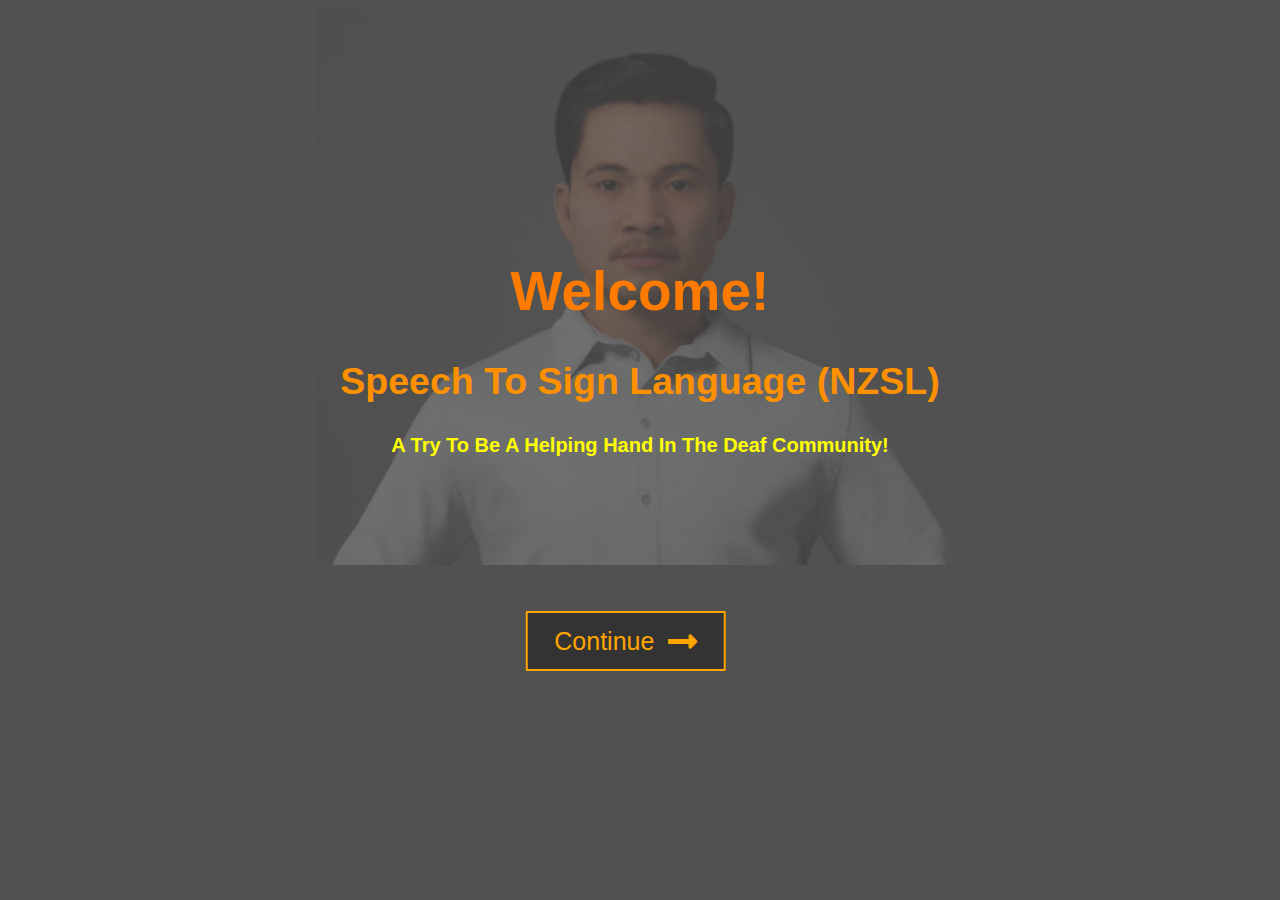
<file: html/page2.html>
<!DOCTYPE html>
<html lang="en">
  <head>
    <meta charset="UTF-8" />
    <meta http-equiv="X-UA-Compatible" content="IE=edge" />
    <meta name="viewport" content="width=device-width, initial-scale=1.0" />
    <link rel="stylesheet" href="/css/page2.css" />
    <link
      rel="stylesheet"
      href="https://cdnjs.cloudflare.com/ajax/libs/font-awesome/5.15.4/css/all.min.css"
    />
    <title>NZSL</title>
  </head>
  <body>
    <section class="container">
      <div>
        <img src="/image/bg1.png" alt="" />
      </div>

      <div class="centered">
        <h1 class="text1">Welcome!</h1>
        <h2>Speech to Sign Language (NZSL)</h2>
        <h3 class="text3">
          A try to be a helping hand in the Deaf community!
        </h3>
      </div>

      <div class="btn">
        <ul>
          <a href="/html/page3.html" class="link-design">
            <li>
              <span>continue &nbsp; <i class="fas fa-long-arrow-alt-right fa-lg"></i></span>
            </li>
          </a>
        </ul>
      </div>
    </section>
  </body>
</html>
</file>
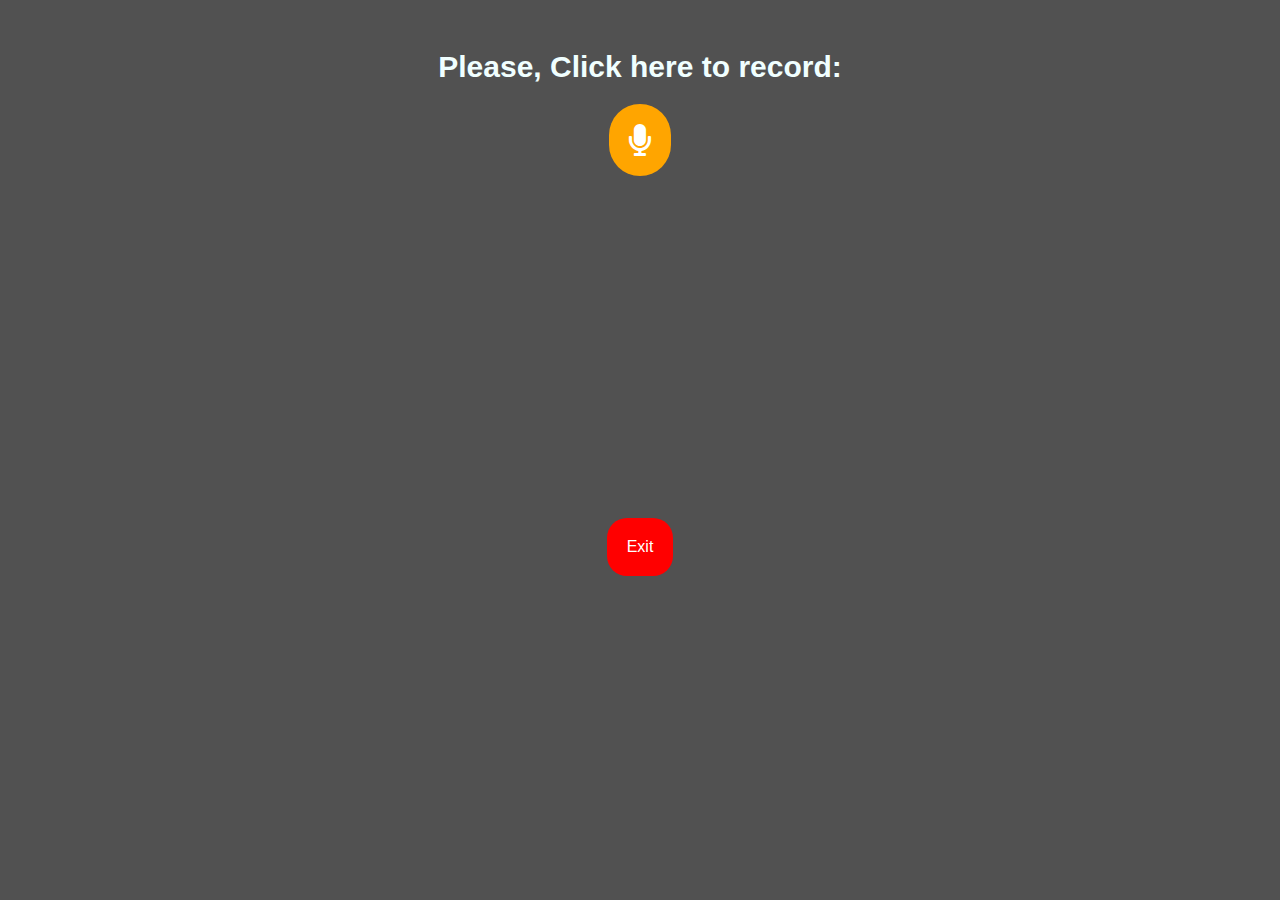
<file: html/page3.html>
<!DOCTYPE html>
<html lang="en">
  <head>
    <meta charset="UTF-8" />
    <meta http-equiv="X-UA-Compatible" content="IE=edge" />
    <meta name="viewport" content="width=device-width, initial-scale=1.0" />
    <link
      rel="stylesheet"
      href="https://cdnjs.cloudflare.com/ajax/libs/font-awesome/5.15.4/css/all.min.css"
    />
    <link rel="stylesheet" href="/css/page3.css" />
    <title>Speech Convert</title>
  </head>
  <body>
    <section class="paged">
      <div>
        <h1 class="txt">Please, Click here to record:</h1>
        <button class="button"><i class="fas fa-microphone fa-2x"></i></button>
      </div>
      <br /><br /><br /><br /><br /><br /><br /><br /><br /><br /><br /><br /><br /><br /><br /><br /><br /><br /><br />
      <div>
        
        
        <button
          class="button2"
          onclick="window.location.href='/html/page4.html';"
        >
          Exit
        </button>
      </div>
    </section>
  </body>
</html>
</file>
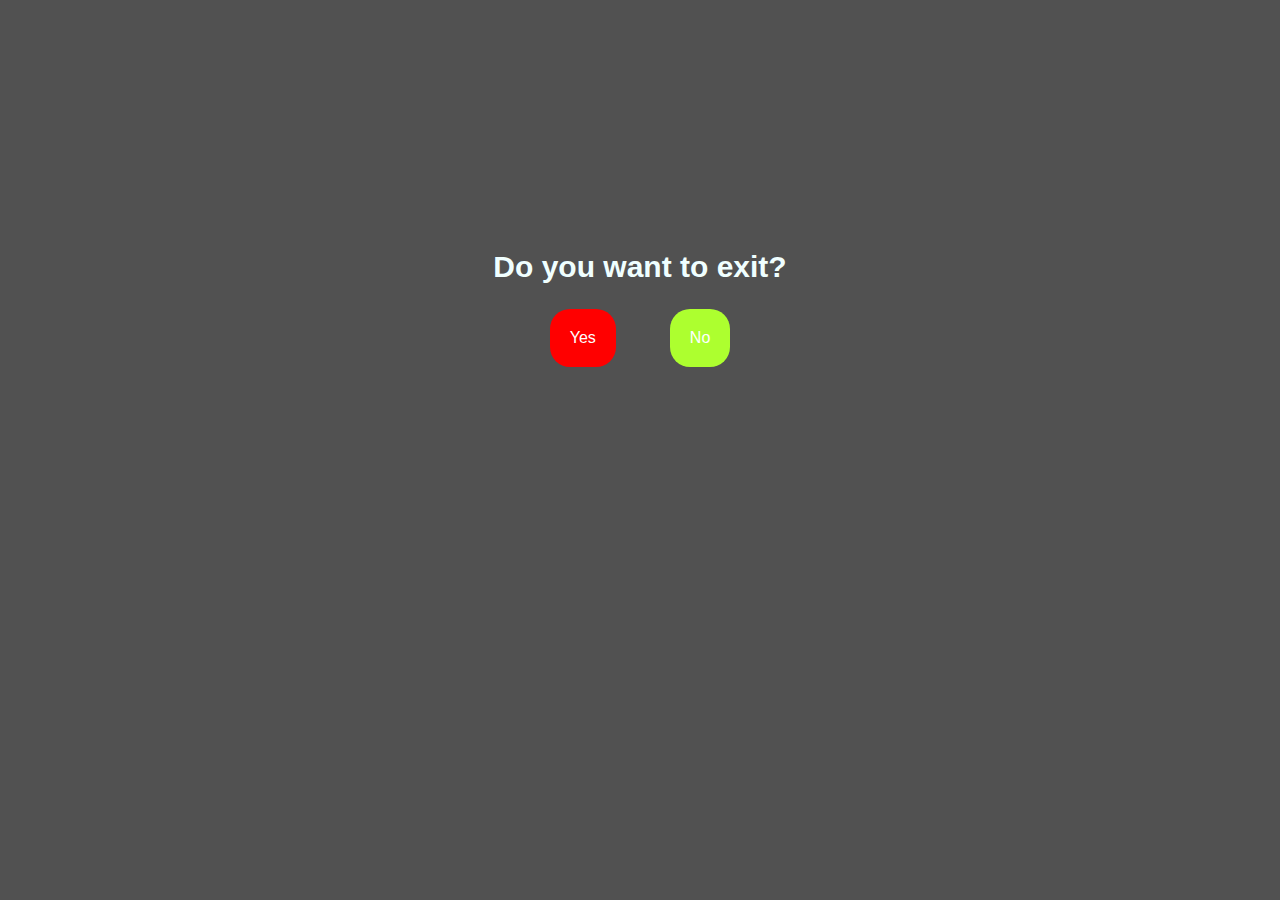
<file: html/page4.html>
<!DOCTYPE html>
<html lang="en">
  <head>
    <meta charset="UTF-8" />
    <meta http-equiv="X-UA-Compatible" content="IE=edge" />
    <meta name="viewport" content="width=device-width, initial-scale=1.0" />
    <link rel="stylesheet" href="/css/page4.css" />
    <title>Good-Bye!</title>
  </head>
  <body>
    <section>
      <div>
        <h2 class="txt">Do you want to exit?</h2>
        <div class="btn-pos">
          <button class="btn1" onclick="window.location.href='/index.html';">
            Yes
          </button>
          <button
            class="btn2"
            onclick="window.location.href='/html/page3.html';"
          >
            No
          </button>
        </div>
      </div>
    </section>
  </body>
</html>
</file>
<file: css/page2.css>
body{
    background-color: rgba(51, 51, 51, 0.856);
}
img {
    opacity: 0.25;
    width: 650px;
}
.container {
    position: relative;
    text-align: center;
    color: rgb(255, 145, 0);
    font-size: 25px;
    font-family: sans-serif;
    text-transform: capitalize;
}

.centered {
    position: absolute;
    top: 50%;
    left: 50%;
    transform: translate(-50%, -50%);
}
.text1{
    font-size: 55px;
    color: rgb(255, 123, 0);
}
.text3{
    font-size: 20px;
    color: rgb(255, 255, 0);
}

.btn{
    margin: 0;
    display: flex;
    align-items: center;
    justify-content: center;
    
}
ul {
    padding: 0;
    list-style-type: none;
}

li {
    font-size: 25px;
    width: 8em;
    height: 2em;
    color: orange;
    border-left: 0.08em solid;
    position: relative;
    margin-top: 0.8em;
    cursor: pointer;
    
}

li::before,
li::after
 {
    content: '';
    position: absolute;
    width: inherit;
    border-left: inherit;
    z-index: -1;
}

li::before {
    height: 80%;
    top: 10%;
    left: calc(-0.15em - 0.08em * 2);
    filter: brightness(0.8);
}

li::after {
    height: 60%;
    top: 20%;
    left: calc(-0.15em * 2 - 0.08em * 3);
    filter: brightness(0.6);
}

li span {
    position: relative;
    height: 120%;
    top: -10%;
    box-sizing: border-box;
    border: 0.08em solid;
    background-color: #333;
    display: flex;
    align-items: center;
    justify-content: center;
    font-family: sans-serif;
    text-transform: capitalize;
    transform: translateX(calc(-0.15em * 3 - 0.08em * 2));
    transition: 0.3s;
    
}

li:hover span {
    transform: translateX(0.15em);
    
}
.link-design{
    text-decoration: none;
}
</file>
<file: css/page3.css>
body{
    background-color: rgba(51, 51, 51, 0.856);
    text-align: center;
}
.paged{
    margin-top: 50px;
}
.txt{
    color: azure;
    font-family: sans-serif;
    font-weight: 700;
    font-size: 30px;
}
.button {
    background-color: orange; 
    border: none;
    color: white;
    padding: 20px;
    text-align: center;
    text-decoration: none;
    display: inline-block;
    font-size: 16px;
    cursor: pointer;
    border-radius: 100px;
  }
.button2 {
    background-color: red; 
    border: none;
    color: white;
    padding: 20px;
    text-align: center;
    text-decoration: none;
    display: inline-block;
    font-size: 16px;
    cursor: pointer;
    border-radius: 20px;
  }
</file>
<file: css/page4.css>
body{
    background-color: rgba(51, 51, 51, 0.856);
    text-align: center;
    margin-top: 250px;
}
.txt{
    color: azure;
    font-family: sans-serif;
    font-weight: 700;
    font-size: 30px;
}
.btn1 {
    background-color: red; 
    border: none;
    color: white;
    padding: 20px;
    text-align: center;
    text-decoration: none;
    display: inline-block;
    font-size: 16px;
    cursor: pointer;
    border-radius: 20px;
}
.btn2 {
    background-color: greenyellow; 
    border: none;
    color: white;
    padding: 20px;
    text-align: center;
    text-decoration: none;
    display: inline-block;
    font-size: 16px;
    cursor: pointer;
    border-radius: 20px;
    margin-left: 50px;
}
</file>
